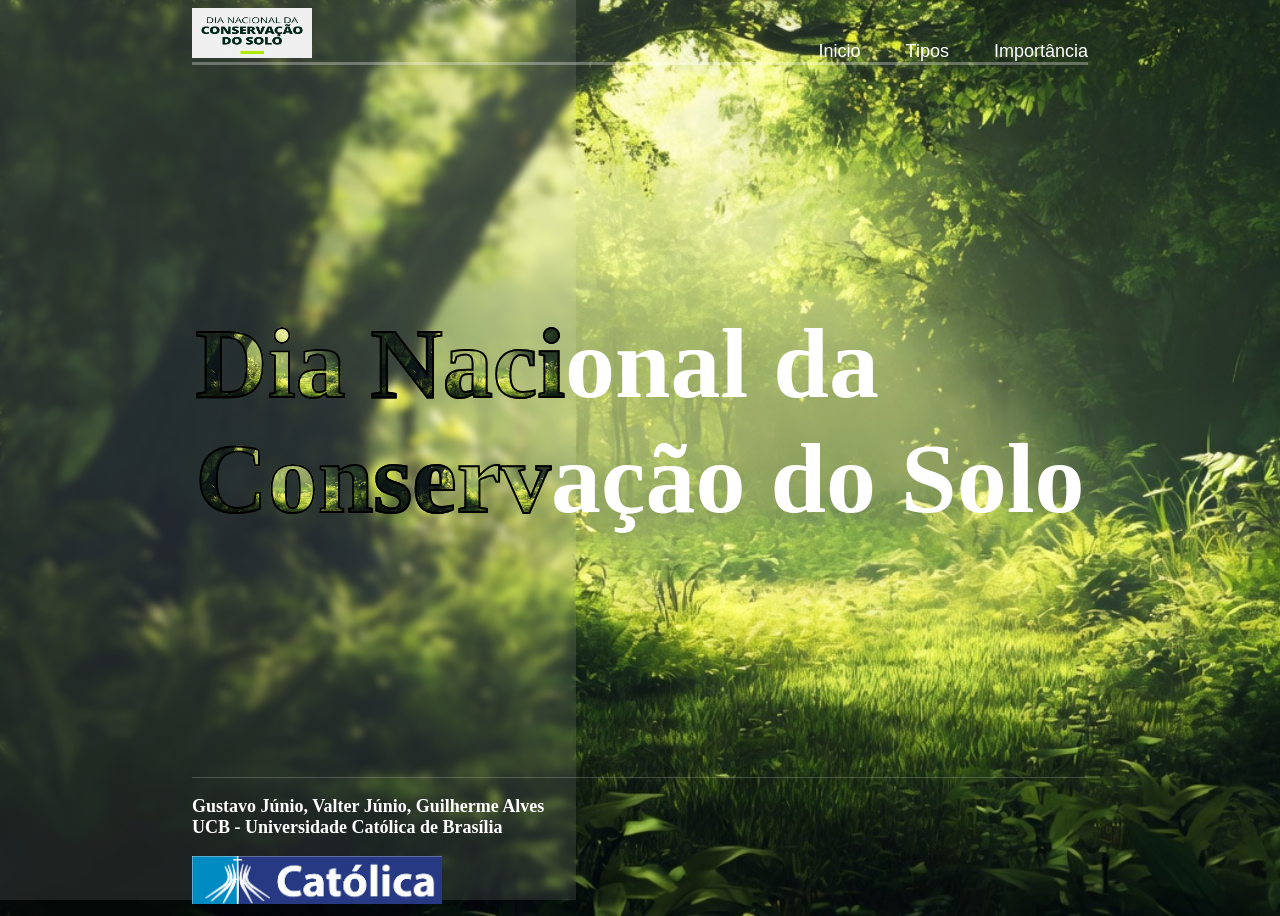
<file: index.html>
<!DOCTYPE html>
<html lang="pt-br">
<head>
    <link rel="stylesheet" href="style1.css">
    <meta charset="UTF-8">
    <meta name="viewport" content="width=device-width, initial-scale=1.0">
    <title>Inicio</title>
</head>
<body>
    <header>
        <nav class="menu">
            <a class="logo" href="index.html"> <img width="120px" height="50px" src="./assets/Screenshot_22.png" alt=""></a>
            <a class="ti" href="index.html">Inicio</a>
            <a class="ti" href="p2.html">Tipos</a>
            <a class="ti" href="p3.html">Importância</a>
        </nav>
    </header>
    <div class="pog">
        <h1>
            <span class="bobao">Dia Naci</span>onal da <br>
            <span class="bobao">Conserv</span>ação do Solo
        </h1>
    </div>
    
    <footer class="footer">
            <div class="footer-content">
                
                <p class="footer-text">
                    Gustavo Júnio, Valter Júnio, Guilherme Alves <br>
                    UCB - Universidade Católica de Brasília
                </p>
        
                <a href="https://ucb.catolica.edu.br/" target="_blank">
                    <img src="./assets/logoucb.png" alt="Logo UCB">
                </a>
        
            </div>
        </footer>
</body>
</html>
</file>
<file: style1.css>
body{
    position: relative;
    background-image: url(./assets/CcdXN.jpg);
    background-repeat: no-repeat;
    background-size: cover;
    margin-left: 15%;
    margin-right: 15%;
    min-height: 100vh;
    display: flex;
    flex-direction: column;
}
.menu {
    font-family: 'Poppis', sans-serif;
    position: relative;
    justify-content:end;
    align-items: end;
    display: flex;
    gap: 40px;
    border-bottom:solid rgba(255, 255, 255, 0.3);
}




.ti{
    padding-left: 5px;
    position: relative;
    color: white;
    font-size: 18px;
    text-decoration: none;
}
.ti:hover {
    color: #a3e635; 
}

.logo{
    margin-right: auto;
}

body::after{
    content: "";
    position: fixed;
    bottom: 0;
    left:0;
    width: 45%;
    height: 100%;
    z-index: -1;
    backdrop-filter: blur(4px);
    background-color: rgba(255, 255, 255, 0.1);
}
.pog{
    font-size: 50px;
    flex: 1;
    color: white; 
    display: flex;
    justify-content: center;
    align-items: center;
}

.bobao{
    color: transparent;
    -webkit-text-stroke: 2px black;
    background-image: url(./assets/CcdXN.jpg);
    background-size:contain;
    background-clip:text;
}
.ti::after{
    content: "";
    position: absolute;
    bottom: 0;
    left: 0;
    width: 0%;
    height:0%;
    border-bottom:solid rgba(220, 193, 193, 0.8);
    background-color: rgba(255, 255, 255, 0.2);
    transition: height 0.3s ease;
}
.ti:hover::after{
    height: 100%;
    width: 100%;
}
.logo{
    margin-right: auto;
}
.pog h1{
    font-size: clamp(32px, 5vw, 64px);
    white-space: nowrap;
    font-size: 100px;
}
.footer-text {
    font-size: 18px;
    font-weight: bold;
    color: #fff;
    text-align: left; 
}
.footer a {
    margin-left: auto; 
}
.footer img {
    width: 250px;
    cursor: pointer;
    transition: 0.3s;
}

.footer img:hover {
    transform: scale(1.1);
}
.footer {
    text-align: left;
    border-top: 1px solid rgba(255,255,255,0.2);
}
</file>
